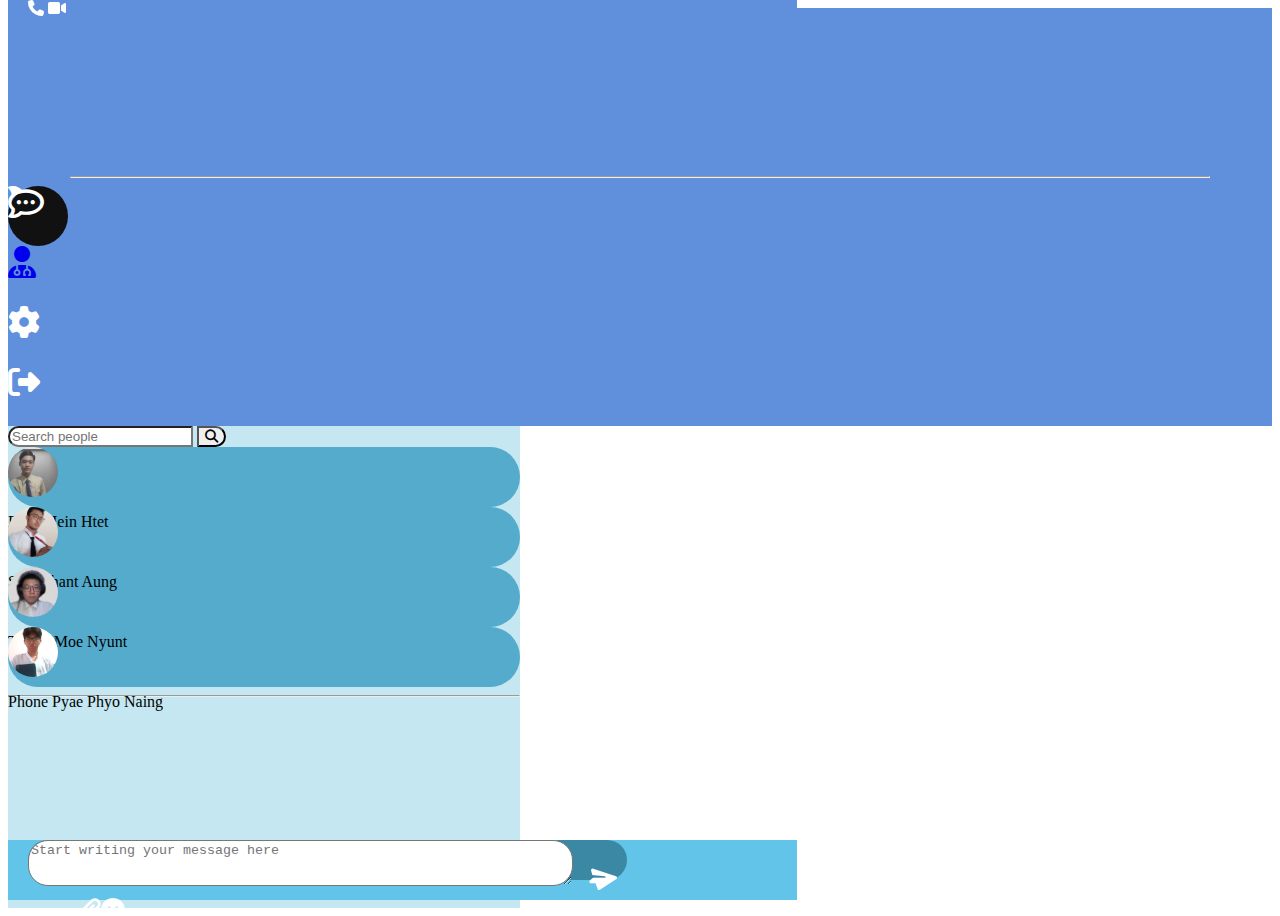
<file: pages/chat.html>
<!DOCTYPE html>
<html lang="en">
<head>
  <meta charset="UTF-8">
  <meta name="viewport" content="width=device-width, initial-scale=1.0">
  <title>Chat - MediHive</title>
  <!-- Font  -->
   <!-- Header Fonts -->
   <link rel="preconnect" href="https://fonts.googleapis.com">
   <link rel="preconnect" href="https://fonts.gstatic.com" crossorigin>
   <link href="https://fonts.googleapis.com/css2?family=Bona+Nova+SC:ital,wght@0,400;0,700;1,400&family=Libre+Baskerville:ital,wght@0,400;0,700;1,400&family=Merriweather:ital,wght@0,300;0,400;0,700;0,900;1,300;1,400;1,700;1,900&family=Playwrite+DE+Grund:wght@100..400&family=SUSE:wght@100..800&family=Zilla+Slab:ital,wght@0,300;0,400;0,500;0,600;0,700;1,300;1,400;1,500;1,600;1,700&display=swap" rel="stylesheet">
 
   <!-- Text Font -->
   <link rel="preconnect" href="https://fonts.googleapis.com">
   <link rel="preconnect" href="https://fonts.gstatic.com" crossorigin>
   <link href="https://fonts.googleapis.com/css2?family=Bona+Nova+SC:ital,wght@0,400;0,700;1,400&family=Inconsolata:wght@200..900&family=Libre+Baskerville:ital,wght@0,400;0,700;1,400&family=Merriweather:ital,wght@0,300;0,400;0,700;0,900;1,300;1,400;1,700;1,900&family=Playwrite+DE+Grund:wght@100..400&family=SUSE:wght@100..800&family=Zilla+Slab:ital,wght@0,300;0,400;0,500;0,600;0,700;1,300;1,400;1,500;1,600;1,700&display=swap" rel="stylesheet">
   <!-- Nav & Footer Font  -->
   <link rel="preconnect" href="https://fonts.googleapis.com">
   <link rel="preconnect" href="https://fonts.gstatic.com" crossorigin>
   <link href="https://fonts.googleapis.com/css2?family=Bona+Nova+SC:ital,wght@0,400;0,700;1,400&family=Inconsolata:wght@200..900&family=Kanit:ital,wght@0,100;0,200;0,300;0,400;0,500;0,600;0,700;0,800;0,900;1,100;1,200;1,300;1,400;1,500;1,600;1,700;1,800;1,900&family=Libre+Baskerville:ital,wght@0,400;0,700;1,400&family=Merriweather:ital,wght@0,300;0,400;0,700;0,900;1,300;1,400;1,700;1,900&family=Playwrite+DE+Grund:wght@100..400&family=SUSE:wght@100..800&family=Zilla+Slab:ital,wght@0,300;0,400;0,500;0,600;0,700;1,300;1,400;1,500;1,600;1,700&display=swap" rel="stylesheet">
   <!-- favicon -->
   <link rel="icon" type="image/x-icon" href="../Image/Favicon.PNG">
   <!-- Bootstrap  -->
   <link href="https://cdn.jsdelivr.net/npm/bootstrap@5.0.2/dist/css/bootstrap.min.css" rel="stylesheet" integrity="sha384-EVSTQN3/azprG1Anm3QDgpJLIm9Nao0Yz1ztcQTwFspd3yD65VohhpuuCOmLASjC" crossorigin="anonymous">
   <!-- font-awesome  -->
   <link rel="stylesheet" href="https://cdnjs.cloudflare.com/ajax/libs/font-awesome/6.6.0/css/all.min.css">
   <!-- Css  -->
   <link rel="stylesheet" href="../css/index.css">
   <link rel="stylesheet" href="../css/chatting.css">
</head>
<body>

  <div class="container-fluid">
    <div class="motherchat d-flex flex-lg-row flex-md-column flex-sm-column">

      <div class="chatnav col-lg-2 col-md-12 col-sm-12 py-lg-3 py-md-1 py-sm-0 d-flex flex-lg-column flex-md-row flex-sm-row align-items-center justify-content-md-between justify-content-sm-between">
        <div class="d-flex flex-lg-column flex-md-row flex-sm-row align-items-center">
          <div class="homeicon mb-lg-3 d-flex justify-content-center align-items-center">
            <a href="../index.html"><i class="chatnavicon fa-solid fa-house-chimney-window text-center d-block"></i></a>
          </div>
          <div class="profile mb-lg-2">
          </div>
        </div>
        <hr class="bar mb-3">

        <div class="d-flex flex-lg-column flex-md-row flex-sm-row align-items-center">
          <div class="homeicon mb-lg-3 d-flex justify-content-center align-items-center activechaticon">
            <i class="chatnavicon fa-brands fa-rocketchat"></i>
          </div>
          <a href="../pages/doctorchat.html" class="text-light text-decoration-none">
            <div class="homeicon mb-lg-3 d-flex justify-content-center align-items-center">
              <i class="chatnavicon fa-solid fa-user-doctor"></i>
            </div>
          </a>
          <div class="homeicon mb-lg-3 d-flex justify-content-center align-items-center">
            <i class="chatnavicon fa-solid fa-gear "></i>
          </div>
          <div class="homeicon mb-lg-3 d-flex justify-content-center align-items-center" id="log-out">
            <i class="chatnavicon fa-solid fa-right-from-bracket "></i>
          </div>
        </div>
        
      </div>

      <div class="chataction col-lg-10 col-md-12 col-sm-12 d-flex ">
        <div class="search py-3 px-3">
          <div class="input-group">   
            <input class="form-control searchuser-form" type="search" name="search-user" id="search_input" aria-describedby="#search-btn" placeholder="Search people">

            <button class="input-group-text search_userbtn btn btn-primary" id="searchuserbtn"  type="button"><i class="fa-solid fa-magnifying-glass"></i></button>             
          </div>
            
          <div class="chatpovmother pt-3">
            <div class="chatpovvip_box d-flex align-items-center mb-2 ps-1">
              <div class="chatpovImgbox">
                <img class="bhhpovimg chatpovvip_img" src="../image3/BhoneHeinHtet.jpg" alt="Bhhpov">
              </div>
              <p class="fs-5 ms-3 mt-2 text-light">Bhoe Hein Htet</p>
            </div>
            <div class="chatpovvip_box d-flex align-items-center mb-2 ps-1">
              <div class="chatpovImgbox">
                <img class="chatpovvip_img" src="../image3/ShinThant.jpg" alt="STApov">
              </div>
              <p class="fs-5 ms-3 mt-2 text-light">Shin Thant Aung</p>
            </div>
            <div class="chatpovvip_box d-flex align-items-center mb-2 ps-1">
              <div class="chatpovImgbox">
                <img class="chatpovvip_img" src="../image3/ThwinMoe.jpg" alt="TMNpov">
              </div>
              <p class="fs-5 ms-3 mt-2 text-light">Thwin Moe Nyunt</p>
            </div>
            <div class="chatpovvip_box d-flex align-items-center mb-2 ps-1">
              <div class="chatpovImgbox">
                <img class="chatpovvip_img" src="../image3/PhonePyae.jpg" alt="pppnpov">
              </div>
              <p class="fs-5 ms-3 mt-2 text-light">Phone Pyae Phyo Naing</p>
            </div>
             <hr>
            <div class="searchmother">
              
            </div>
          </div>
        </div>

        <div class="chatbox col-lg-8">
          <div class="chatboxnav d-flex justify-content-between align-items-center ">
            <div class="selectinfoparent d-flex align-items-center">

            </div>
            
            <div class="chatboxicon">
              <i class="fa-solid fa-phone me-2"></i>
              <i class="fa-solid fa-video"></i>
            </div>
          </div>
          <!-- Message Start  -->
          <div class="chattingbox">
            <div class="can_chat">
              <h2>Select any firends to chat</h2>
            </div>
            
          </div>
          <!-- Message End  -->
          <div class="typingbox d-flex align-items-center ">
            <div class="typingbox_bg d-flex align-items-center">
              <textarea class="form-control messagetypingbox" placeholder="Start writing your message here" id="inputchat"></textarea>
              <i class="fa-solid fa-paper-plane sendbutton"></i>
            </div>
            <div class="typingboxicon">
              <i class="fa-solid fa-paperclip me-3 text-dark"></i>
              <i class="fa-solid fa-face-smile text-warning bg-dark rounded-pill"></i>
            </div>
              
          </div>
        </div>
      </div>
    </div>
  </div>
  
  <script src="../JS/chatting.js"></script>
</body>
</html>
</file>
<file: css/index.css>
/* Color Root  */
:root{
  --nav--color:#80DEEA;
    --background_--color:#C5E7F1;
    --boxnew1--color:#BEF2E5;
    --footer--color:#8BD9C7;
    --boxnew--color:#79CEED;
    --font--color:white;
    --font2--color:#002A52;
    --btn1--color:#48BF91;
}
/* headerfont */
.hf{
  font-family: "Bona Nova SC", serif;
}
/* textfont */
.tf{
  font-family: "Inconsolata", monospace;
}
/* navbarfooterfont */
.nff{
  font-family: "Kanit", sans-serif;
}
body{
  background-color: white;
}

.navbar{
  background-color: transparent;
  color: white;
  transition: all 0.5s linear;
}
.navbartext{
  color: white;
}
.navbar-scrolled {
  background-color: var(--nav--color);
  box-shadow: 0 3px 10px rgba(0, 0, 0, 0.15);
}
.navbar-scrolledtext{
  color: var(--font2--color);
}


/* modal */
.modal-backdrop {
  position: unset;
}

.modal {
  position: fixed;
  top: 0;
  right: 0;
  bottom: 0;
  left: 0;
  overflow-x: hidden;
}

.show{
  display: block;
}

.hide{
  display: none;
}

.PFP{
  border-radius: 100%;
  width: 40px;
}


/* idex.html*/
.logo{
  background-color: white;
  border: 1px solid cadetblue;
  border-radius: 100%;
  /* box-shadow: 0px 0px 10px white; */
  width: 70px;
  height: 70px;
}

.nav-link{
  transition: background-color 0.3s linear;
  border-radius: 10px;
}

.nav-link:hover{
  background-color: var(--boxnew1--color);
  color: #002A52;
}

.dropdown-menu{
  background-color: var(--nav--color);
  border-radius: 10px;
  border: 1px solid white;
  box-shadow: 0px 0px 5px black;
}
.dropdown-menu a{
  color: var(--font2--color);
}

.modal-content_nav{
  background-color: var(--nav--color);
}
.modal-body{
  position: relative;
  overflow: hidden;
}
/* SignUp Form */
.Rbtn {
  height: 60px;
  width: 300px;
  margin: 20px auto;
  box-shadow: 0px 0px 10px white;
  border-radius: 50px;
  display: flex;
  justify-content: space-around;
  align-items: center;
}

.login,
.signup {
  font-size: 22px;
  border: none;
  outline: none;
  background-color: transparent;
  position: relative;
  cursor: pointer;
  color: var(--font2--color);
}

.slider {
  height: 60px;
  width: 150px;
  border-radius: 50px;
  background-image: linear-gradient(to right, #608FDB, #79CEED);
  position: absolute;
  top: 36px;
  left: 96px;
  transition: all 0.5s ease-in-out;
}

.form-section {
  height: 500px;
  width: 1000px;
  padding: 20px 0;
  display: flex;
  position: relative;
  transition: all 0.5s ease-in-out;
  left: -15px;
}

.login-from,
.signup-from {
  height: 100%;
  width: 500px;
  display: flex;
  flex-direction: column;
  align-items: center;
  justify-content: center;
  padding: 0px 40px;
}

.form-text{
  color: var(--font2--color);
}

.login-from {
  gap: 50px;
}

.signup-from {
  gap: 20px;
}

.input_group {
  height: 60px;
  width: 400px;
  outline: none;
  border: none;
  color: rgb(77, 77, 77);
  background-color: rgb(240, 240, 240);
  border-radius: 50px;
  padding-left: 30px;
  font-size: 18px;
}

.mybtn {
  height: 60px;
  width: 150px;
  border-radius: 50px;
  background-image: linear-gradient( to right,#608FDB, #79CEED);
  box-shadow: 0px 0px 10px black;
  font-size: 22px;
  border: none;
  cursor: pointer;
  color: var(--font2--color);
}

.ahaa {
  cursor: pointer;
  color: var(--font2--color);
}

.moveslider{
  left: 250px;
}
.form-section-move{
  left: -500px;
}

footer{
  background-color: var(--footer--color);
  color: var(--font2--color);
  border-radius: 10px;
}

.imgconfigforfooter{
  width: 150px;
  height: 100px;
}

.ft-signup{
  margin-top: 2px;
  border: 1px solid white;
  box-shadow: 0 0 3px white;
  position: relative;
  z-index: 0;
}
.ft-signup::after{
  content: "";
  z-index: -1;
  position: absolute;
  width: 100%;
  height: 100%;
  background-color: var(--btn1--color);
  color: var(--font2--color);
  left: 0;
  top: 0;
  border-radius: 3px;
}

/* glow */
.ft-signup::before{
  content: "";
  background: linear-gradient(
    45deg,#48BF91,#BEF2E5,#C5E7F1,#002A52,#6ec1cc
  );
  position: absolute;
  top: -2px;
  left: -2px;
  background-size: 600%;
  z-index: -1;
  width: calc(100% + 5px);
  height: calc(100% + 5px);
  filter: blur(4px);
  animation: glowing 40s ease infinite;
  transition: opacity .3s ease-in-out;
  border-radius: 10px;
  opacity: 1;
}

@keyframes glowing {
  0% { background-position: 0 0; }
  50% { background-position: 400% 0; }
  100% { background-position: 0 0; }
}

.ft-signup:active:after{
  background: transparent;
}
.ft-signup:active{
  font-weight: bold;
}
footer a{
  text-decoration: none;
}
.contactustitle{
  color: var(--font2--color);
}
.contactustitle:hover{
  text-shadow: 1px 2px 2px white;
}
.contactnav{
  color: var(--font2--color);
}
.contactnav:hover{
  text-shadow: 1px 2px 2px white;
}
.ft_droupdown:hover{
  scale: 1.5;
}

.socialmedia{
  color: var(--font2--color);
  text-decoration: underline white;
}
.socialmedia:hover{
  color: darkblue;
}



@media screen and (max-width: 540px ){
  .nav-item{
    text-align: center;
  }
  .contact_us_social {
    text-align: center;
  }
  .contactnav{
    text-align: center;
  }
}
</file>
<file: css/chatting.css>
/* Chat  */
.chat_icon{
  position: fixed;
  top: 90vh;
  right: 2vw;
  width: 50px;
  height: 50px;
  border-radius: 50%;
  box-shadow: 2px 2px 4px black;
  background-color: white;
  cursor: pointer;
  transition: all 0.4s linear;
}
.chat_icon img{
  width: 100%;
  height: 100%;
}
.chat_icon:hover{
  transform: rotate(360deg);
  box-shadow: 0 0 4px black;
}
.motherchat{
  height: 100vh;
  width: 100%;
  overflow: hidden;
}
.chatnav{
  background-color: #608FDB;
  color: white;
}
.search{
  overflow-y: auto;
  background-color: #C5E7F1;
  width: 40vw;
  height: 100vh;
}
.chatbox{
  overflow-y: auto;
  width: 60vw;
  height: 90vh;
}

.fa-house-chimney-window{
  cursor: pointer;
  color: white;
}
.homeicon{
  width: 60px;
  height: 60px;
  border-radius: 100%;
  transition: background-color 0.3s linear;
}
.homeicon:hover{
  background-color: rgb(58, 58, 58);
}
.homeicon a{
  text-decoration: none;
}
.profile{
  width: 100px;
  height: 100px;
}
.profile_img{
  width: 100%;
  height: 100%;
  border-radius: 50%;
  object-fit: cover;
}
.bar{
  width: 90%;
}
.bar2{
  width: 70%;
}
.chatnav i{
  cursor: pointer;
  font-size: 2rem;
}
.activechaticon{
  background-color: #111;
}


.searchuser-form{
  border-radius: 50px 0 0 50px;
}

.search_userbtn{
  border-radius: 0px 50px 50px 0;
}

.chatpovvip_box{
  height: 60px;
  border-radius: 30px;
  background-color: #54abcb;
  cursor: pointer;
}

.chatpovImgbox{
  width: 50px;
  height: 50px;
  border-radius: 50%;
  overflow: hidden;
}
.chatpovvip_img{
  width: 100%;
  height: 100%;
  object-fit: cover;
}
.bhhpovimg{
  scale: 1.5;
}
.chatpov_box{
  height: 60px;
  border-radius: 30px;
  background-color: #3b88a4;
  display: flex;
  align-items: center;
  margin-bottom: 10px;
  padding: 0 0 0 10px;
  cursor: pointer;
}
.activechatpov{
  background-color: #0b455a;
}
.chatpov_info{
  font-size: 1.2rem;
  color: white;
  margin: 0 0 0 10px;
}
.notfDiv{
  display: flex;
  justify-content: center;
  align-items: center;
  font-size: 2rem;
  color: black;
}
.chatbox{
  position: relative;
}

.chatboxnav, .typingbox{
  width: 58.5vw;
  height: 60px;
  padding: 0 20px;
  color: white;
  position: fixed;
  z-index: 1;
}

.chatboxnav{
  background-color: #608FDB;
  top: 0;
}

.slectfriendtext{
  margin: 0 0 0 20px;
}

.can_chat{
  width: 100%;
  height: 100vh;
  display: flex;
  justify-content: center;
  align-items: center;
  position: relative;
  z-index: 2;
}

.chattingbox{
  padding: 80px 0;
}

.cpbparent{
  width: 100%;
  padding: 10px 40px;
  display: flex;
  align-items: center;
}

.rightcpbparent{
  justify-content: flex-end;
}

.leftcpbparent{
  justify-content: flex-start;
}

.chatpopupbox{
  min-width: 100px;
  min-height: 30px;
  padding: 20px 20px 5px 20px;
  border-radius: 15px;
  color: #fff;
  position: relative;
}

.rightchatpopup{
  background-color: #52d6a3;
}

.leftchatpopup{
  background-color: #55c2e6;
}

.popuptext{
  color: black;
  font-size: 1rem;
}

.popupdate{
  color: #111;
  font-size: 0.5rem;
  position: absolute;
  right: 20px;
  top: 5px;
}

.typingbox_bg{
  width: 80%;
  background-color: #3b88a4;
  height: 40px;
  border-radius: 20px;
}
.typingbox{
  background-color: #61c4e8;
  bottom: 0;
}
.typingboxicon{
  width: 20%;
  height: 100%;
  display: flex;
  justify-content: center;
  align-items: center;
}
.typingboxicon i{
  font-size: 1.5rem;
}
.sendbutton{
  font-size: 1.5rem;
  margin: 0 0 0 2%;
}
.messagetypingbox{
  border-radius: 20px;
  width: 90%;
  height: 100%;
}
.fa-paper-plane{
  transform: rotate(48deg);
  cursor: pointer;
  transition: color 0.1s linear;
}
.fa-paper-plane:hover{
  color: #282626;
}
.typingboxicon i{
  cursor: pointer;
}

/* Doctor Chat  */
.doctorchatcontaienr{
  background-color: white;
  box-sizing: border-box;
  padding: 20px 40px;
  width: 100%;
  height: 100vh;
  overflow-y: auto;
}


@media screen and (max-width:992px) {
  .chatboxnav{
    top: 70px;
    background-color: black;
  }
  .chatnav{
    height: 70px;
  }
  .chatnav i{
    font-size: 1.5rem;
  }
  .bar{
    display: none;
  }
  .profile{
    width: 55px;
    height: 55px;
  }
  .search{
    height: 90vh;
  }
  .typingboxicon i, .sendbutton{
    font-size: 1.2rem;
  }
  .sendbutton{
    margin: 0 0 0 1%;
  }

}
</file>
